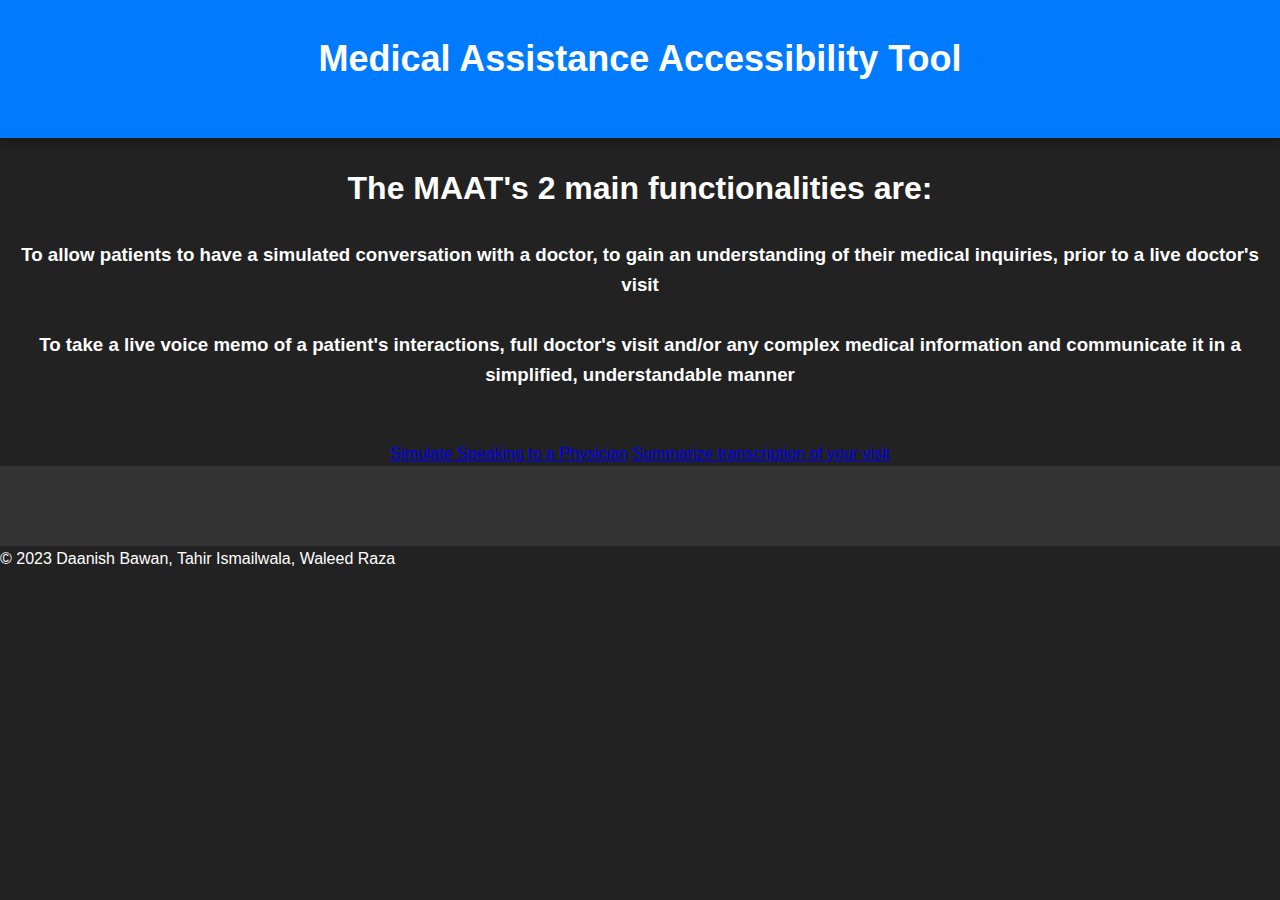
<file: P1.html>
<!DOCTYPE html>
<html lang="en">
<head>
    <meta charset="UTF-8">
    <meta name="viewport" content="width=device-width, initial-scale=1.0">
    <title>Medical Assistance Accessibility Tool</title>
    <link href='https://fonts.googleapis.com/css?family=Inclusive Sans' rel='stylesheet'>
    <link href='https://fonts.googleapis.com/css?family=Fredoka' rel='stylesheet'>
    <link rel="stylesheet" href="styles.css">
</head>
<body>
    <header>
        <div class="header-content">
            <h1>Medical Assistance Accessibility Tool</h1>
        </div>
    </header>
    <main>
        <section class="voice-input">
            <br>
            <h1>The MAAT's 2 main functionalities are: </h1>
            <br>
            <h3> To allow patients to have a simulated conversation with a doctor, to gain an understanding of their medical inquiries, prior to a live doctor's visit <br> <br> To take a live voice memo of a patient's interactions, full doctor's visit and/or any complex medical information and communicate it in a simplified, understandable manner</h3>
            <br>
            <br>
            <a href="jhup2.html" class="page-button animate-color">Simulate Speaking to a Physician</a> <!-- Link to Page 2 -->
            <a href="jhup3.html" class="page-button animate-color">Summarize transcription of your visit</a> <!-- Added animate-color class to both buttons -->
            <br>
        </section>
    </main>
    <footer>
    </footer>
    <div class="creators">
        <p>&copy; 2023 Daanish Bawan, Tahir Ismailwala, Waleed Raza</p>
    </div>
    <div id="warning"></div>
    <div id="warningpt2"></div>
</body>
</html>
</file>
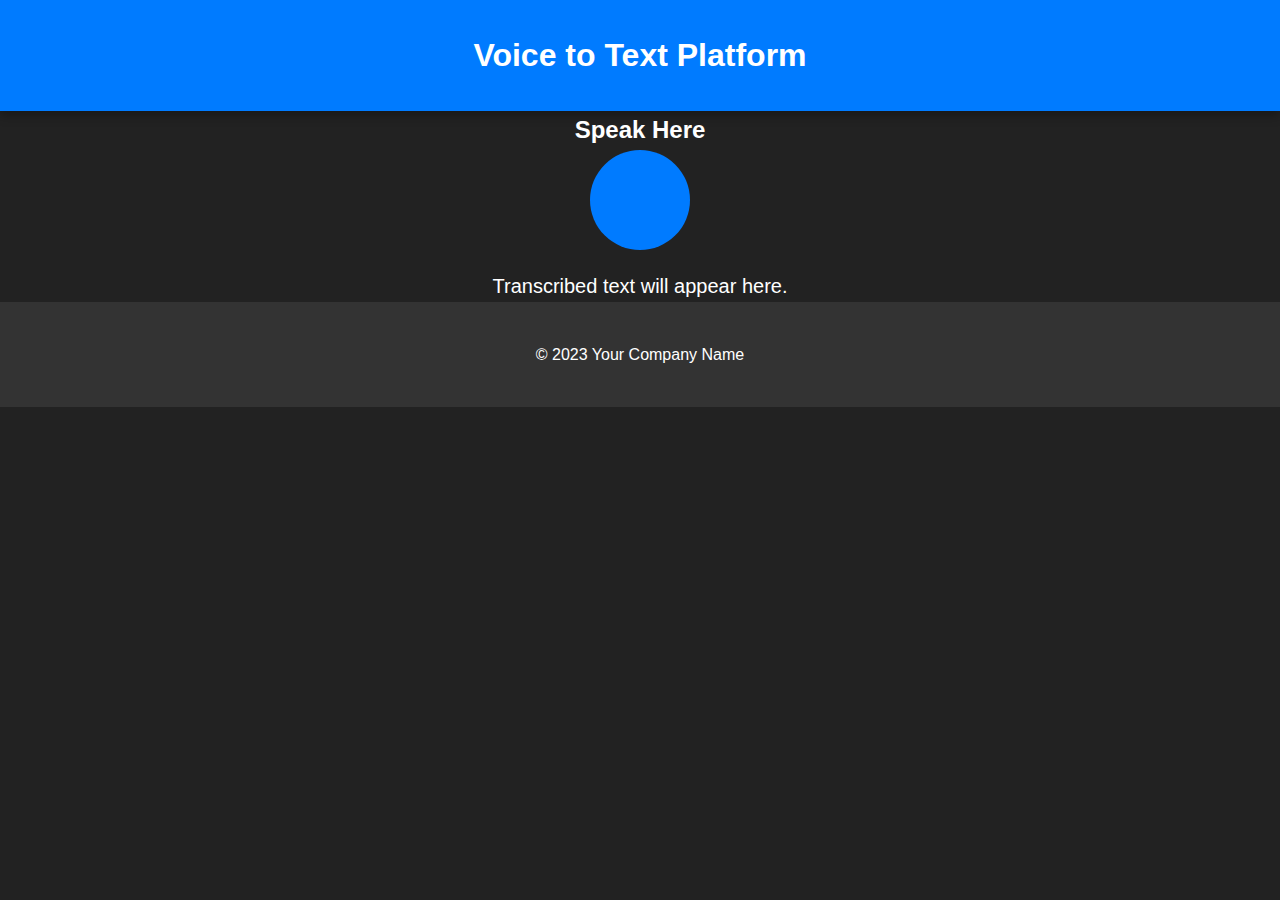
<file: Untitled-1 copy.html>
<!DOCTYPE html>
<html lang="en">
<head>
    <meta charset="UTF-8">
    <meta name="viewport" content="width=device-width, initial-scale=1.0">
    <title>Voice to Text Platform</title>
    <link rel="stylesheet" href="styles.css">
</head>
<body>
    <header>
        <h1>Voice to Text Platform</h1>
    </header>
    <main>
        <section class="voice-input">
            <h2>Speak Here</h2>
            <div class="microphone">
                <!-- You can use an image or icon for the microphone here -->
            </div>
            <p id="output-text">Transcribed text will appear here.</p>
        </section>
    </main>
    <footer>
        <p>&copy; 2023 Your Company Name</p>
    </footer>
    <script src="script.js"></script>
</body>
</html>
</file>
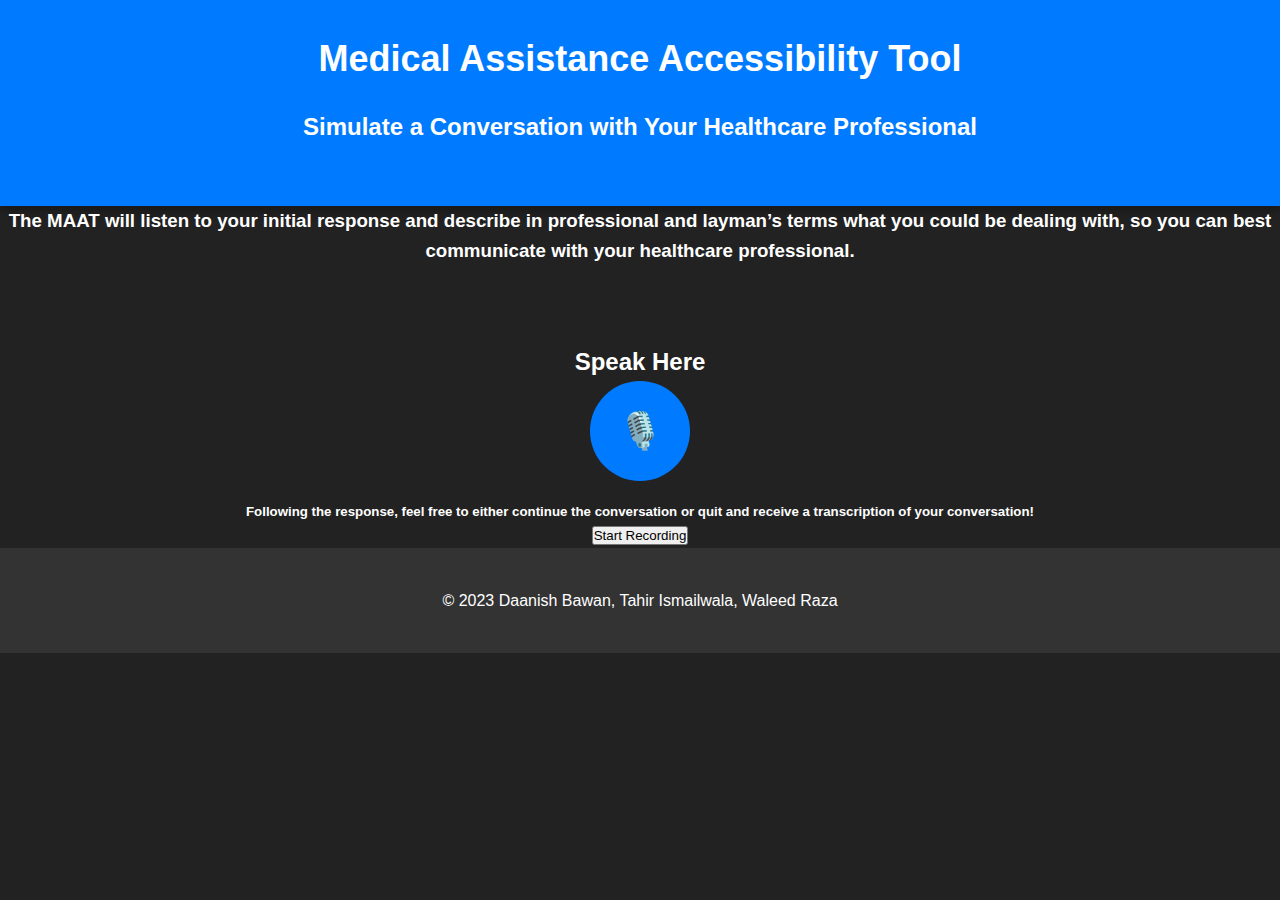
<file: Untitled-1.html>
<!DOCTYPE html>
<html lang="en">
<head>
    <meta charset="UTF-8">
    <meta name="viewport" content="width=device-width, initial-scale=1.0">
    <title>Medical Assistance Accessibility Tool</title>
    <link rel="stylesheet" href="styles.css">
</head>
<body>
    <header>
        <div class="header-content">
            <h1>Medical Assistance Accessibility Tool</h1>
            <h2>Simulate a Conversation with Your Healthcare Professional</h2>
        </div>
    </header>
    <main>
        <section class="voice-input">
            <h3>The MAAT will listen to your initial response and describe in professional and layman’s terms what you could be dealing with, so you can best communicate with your healthcare professional.</h5>
            <br>
            <br>
            <br>
            <h2>Speak Here</h2>
            <div class="microphone" id="microphone">
                🎙️
            </div>
            <h5>Following the response, feel free to either continue the conversation or quit and receive a transcription of your conversation!</h5>
            <div id="transcription"></div>
            <button id="startButton">Start Recording</button>
            <button id="stopButton" style="display:none;">Stop Recording</button>
        </section>
    </main>
    <footer>
        <p>&copy; 2023 Daanish Bawan, Tahir Ismailwala, Waleed Raza</p>
    </footer>
    <div id="warning"></div>
    <div id="warningpt2"></div>
    <script>
        const recognition = new webkitSpeechRecognition();
        const microphone = document.getElementById("microphone");
        const startButton = document.getElementById("startButton");
        const stopButton = document.getElementById("stopButton");
        const transcription = document.getElementById("transcription");

        recognition.continuous = true;
        recognition.interimResults = true;

        recognition.onstart = function () {
            microphone.innerText = "🎙️ Recording...";
            startButton.style.display = "none";
            stopButton.style.display = "inline-block";
        };

        recognition.onresult = function (event) {
            let transcript = "";
            for (let i = event.resultIndex; i < event.results.length; i++) {
                if (event.results[i].isFinal) {
                    transcript += event.results[i][0].transcript;
                }
            }
            transcription.innerText = transcript;
        };

        recognition.onend = function () {
            microphone.innerText = "🎙️";
            startButton.style.display = "inline-block";
            stopButton.style.display = "none";
        };

        startButton.addEventListener("click", function () {
            recognition.start();
        });

        stopButton.addEventListener("click", function () {
            recognition.stop();
        });
    </script>
</body>
</html>
</file>
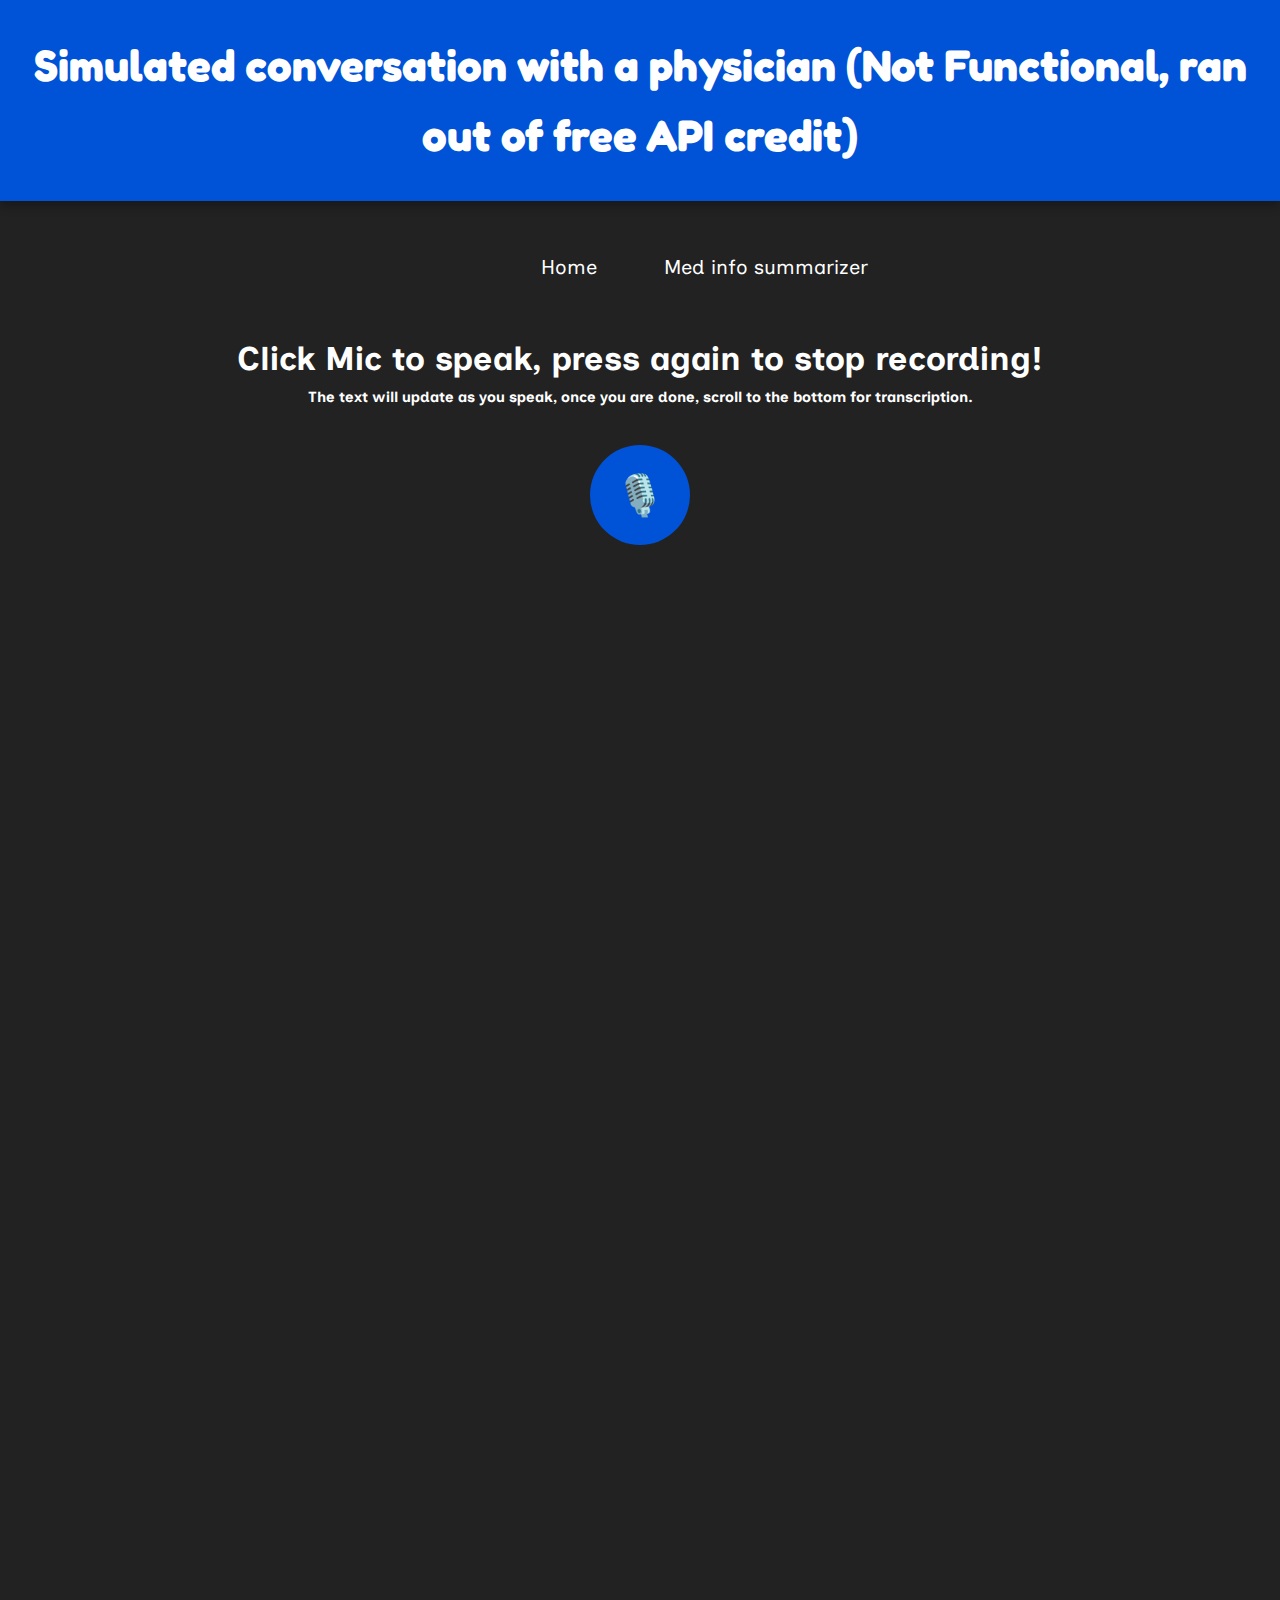
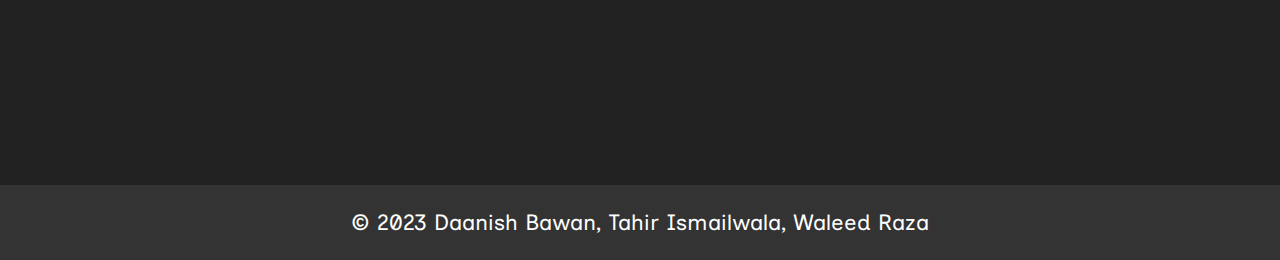
<file: Front-End_RunHere/jhup2.html>
<!DOCTYPE html>
<html lang="en">
<head>
    <meta charset="UTF-8">
    <meta name="viewport" content="width=device-width, initial-scale=1.0">
    <title>Page 2</title>
    <link href='https://fonts.googleapis.com/css?family=Inclusive Sans' rel='stylesheet'>
    <link href='https://fonts.googleapis.com/css?family=Fredoka' rel='stylesheet'>
    <link rel="stylesheet" href="styles.css">
</head>
<body>
    <header>
        <div class="header-content">
            <h1>Simulated conversation with a physician (Not Functional, ran out of free API credit)</h1>
        </div>
    </header>

    <br>

    <main>
        <section class="voice-input">
            <a href="index.html" class="page-button animate-color" padding="5px;">Home</a>
            <a href="jhup3.html" class="page-button animate-color" style="margin-right: -10%;">Med info summarizer</a>
            <br>
            <br>
            <h2>Click Mic to speak, press again to stop recording!</h2>
            <h6>The text will update as you speak, once you are done, scroll to the bottom for transcription.</h6>
            
            <br>
            <!-- Use a div with class "microphone-container" to create the blue circle -->
            
            <div class="microphone-container" id="toggle-microphone" style="cursor: pointer;">
                <div class="microphone recording">🎙️</div>
            </div>
            <div id="ongoing-transcription" class="voice-input">
                <!-- Transcription text will xxxappear here -->
                <div id="chat-log"></div>
            </div>
            <br>
        </section>

        <section class="summary">
        
            <div class="iframe-container">
                <iframe class="iFrameTag"
                        allow="microphone;"
                        src="https://console.dialogflow.com/api-client/demo/embedded/dde5a4f2-d403-4ca3-9293-00dedffe4b2c">
                </iframe>
              </div>
              
        </section>
    </main>

    <div class="creators">
        <p>&copy; 2023 Daanish Bawan, Tahir Ismailwala, Waleed Raza</p>
    </div>

    <!-- JavaScript and other scripts can be included here -->


    <script>

const socket = new WebSocket("ws://35.221.31.91:5001"); // Replace with your WebSocket server URL

        // Function to handle messages received from the server
        socket.onmessage = (event) => {
            console.log(`Received: ${event.data}`);
            const FinalTranscriptUpdated = document.getElementById("ongoing-transcription")
            FinalTranscriptUpdated.textContent = event.data;
        };

        // Function to handle errors
        socket.onerror = (error) => {
            console.error(`WebSocket Error: ${error.message}`);
        };

        // Function to handle connection open event
        socket.onopen = (event) => {
            console.log("Connected to server.");

            // Example: Send a message to the server after the connection is open
            sendMessage("Hello, WebSocket server!");
        };

        // Function to handle connection close event
        socket.onclose = (event) => {
            if (event.wasClean) {
                console.log(`Connection closed cleanly, code=${event.code}, reason=${event.reason}`);
            } else {
                console.error("Connection died");
            }
        };

        // Function to send a message to the server
        function sendMessage(message) {
            socket.send(message);
        }












        const chatLogContainer = document.getElementById('chat-log');

        // Get references to HTML elements
        const toggleMicrophone = document.getElementById('toggle-microphone');
        const transcriptionTextarea = document.getElementById('ongoing-transcription');
        const saveButton = document.getElementById('save-button'); // A button to save the transcript
    
        // Initialize variables for speech recognition
        let recognition = null; // Speech recognition object
        let isRecording = false; // Flag to track whether recording is active
        let finalTranscript = ''; // Store the final transcript
        let interimTranscript = ''; // Store interim results
    
        // Initialize the speech recognition when the DOM is loaded
        window.addEventListener('DOMContentLoaded', () => {
            recognition = new webkitSpeechRecognition();
            recognition.continuous = true; // Continuous recognition
            recognition.interimResults = true; // Get interim results during recognition
    
            // Handle results from the speech recognition
            recognition.onresult = (event) => {
                interimTranscript = ''; // Clear interim results
                for (let i = event.resultIndex; i < event.results.length; i++) {
                    if (event.results[i].isFinal) {
                        finalTranscript += event.results[i][0].transcript; // Store final results
                    } else {
                        interimTranscript += event.results[i][0].transcript; // Store interim results
                    }
                }
                updateTranscription();
            };
    
            // Handle errors that may occur during recognition
            recognition.onerror = (event) => {
                console.error(event.error);
            };
        });
    
        // Add a click event listener to the microphone button
        toggleMicrophone.addEventListener('click', () => {
            // Check if speech recognition is supported by the browser
            if (!recognition.start) {
                alert('Speech recognition is not supported by your browser. Please use a compatible browser.');
                return;
            }

            // Start or stop recording based on the current state
            if (!isRecording) {
                // Do not clear transcripts when starting a new recording session
                transcriptionTextarea.textContent = 'Listening...';
                recognition.start(); // Start speech recognition
                toggleMicrophone.textContent = '🎙️';
                toggleMicrophone.classList.add('recording');
                isRecording = true; // Set recording state to true
            } else {
                recognition.stop(); // Stop speech recognition
                toggleMicrophone.textContent = '🎙️';
                toggleMicrophone.classList.remove('recording');
                isRecording = false; // Set recording state to false
                saveButton.disabled = false; // Enable the save button once recording stops

                RequestLaymansTerms(finalTranscript); // Requests Layman's terms
            }
        });

    
        // Add a click event listener to the save button
        saveButton.addEventListener('click', () => {
            // You can now access the finalTranscript variable and do whatever you want with it
            alert('Final Transcript: ' + finalTranscript);
        });
    
        // Initialize an array to store the chat log
        let chatLog = [];
    
        <!-- Inside your updateTranscription() function -->
        // Function to update the transcription textarea and chat log
        function updateTranscription() {
            const newText = interimTranscript.trim() + ' ' + finalTranscript.trim();
            transcriptionTextarea.textContent = newText;
        
            // Split the newText into separate lines
            const lines = newText.split('\n');
        
            // Append each line as a separate element in the chat log
            for (const line of lines) {
                // Create a new <p> element for the user input
                const userInputElement = document.createElement('p');
                userInputElement.textContent = line;
        
                // Append the <p> element to the chat log container
                chatLogContainer.appendChild(userInputElement);
            }
        }

        // Function to request layman's terms using finalTranscript
        function RequestLaymansTerms(transcript) {
            // Implement the logic to request layman's terms here
            // You can use the 'transcript' variable to send the user's input for processing
    
            // For example, you can send a request to a server for layman's terms
            // using an API or perform any other necessary actions here.
        }
    
        const socket = new WebSocket('ws://127.0.0.1:5001'); // Change the URL to your WebSocket server
    
        socket.addEventListener('open', (event) => {
            console.log('Connected to WebSocket server');
    
            // Send data to the server
            const sendData = "Albert Einstein is smart";
            socket.send(sendData);
        });
        // Function to add user input to the chat log
        function addUserInputToChatLog(userInput) {
            // Create a new <p> element for the user input
            const userInputElement = document.createElement('p');
            userInputElement.textContent = userInput;

            // Append the <p> element to the chat log container
            chatLogContainer.appendChild(userInputElement);
        }

        socket.addEventListener('message', (event) => {
            console.log('Message received from server:', event.data);
        });
    
        socket.addEventListener('close', (event) => {
            if (event.wasClean) {
                console.log('Connection closed cleanly, code:', event.code, 'reason:', event.reason);
            } else {
                console.error('Connection abruptly closed');
            }
        });
    
        socket.addEventListener('error', (error) => {
            console.error('WebSocket error:', error);
        });
        addUserInputToChatLog(interimTranscript.trim() + ' ' + finalTranscript.trim());

        </script>


    </script>
    


</body>
</html>
</file>
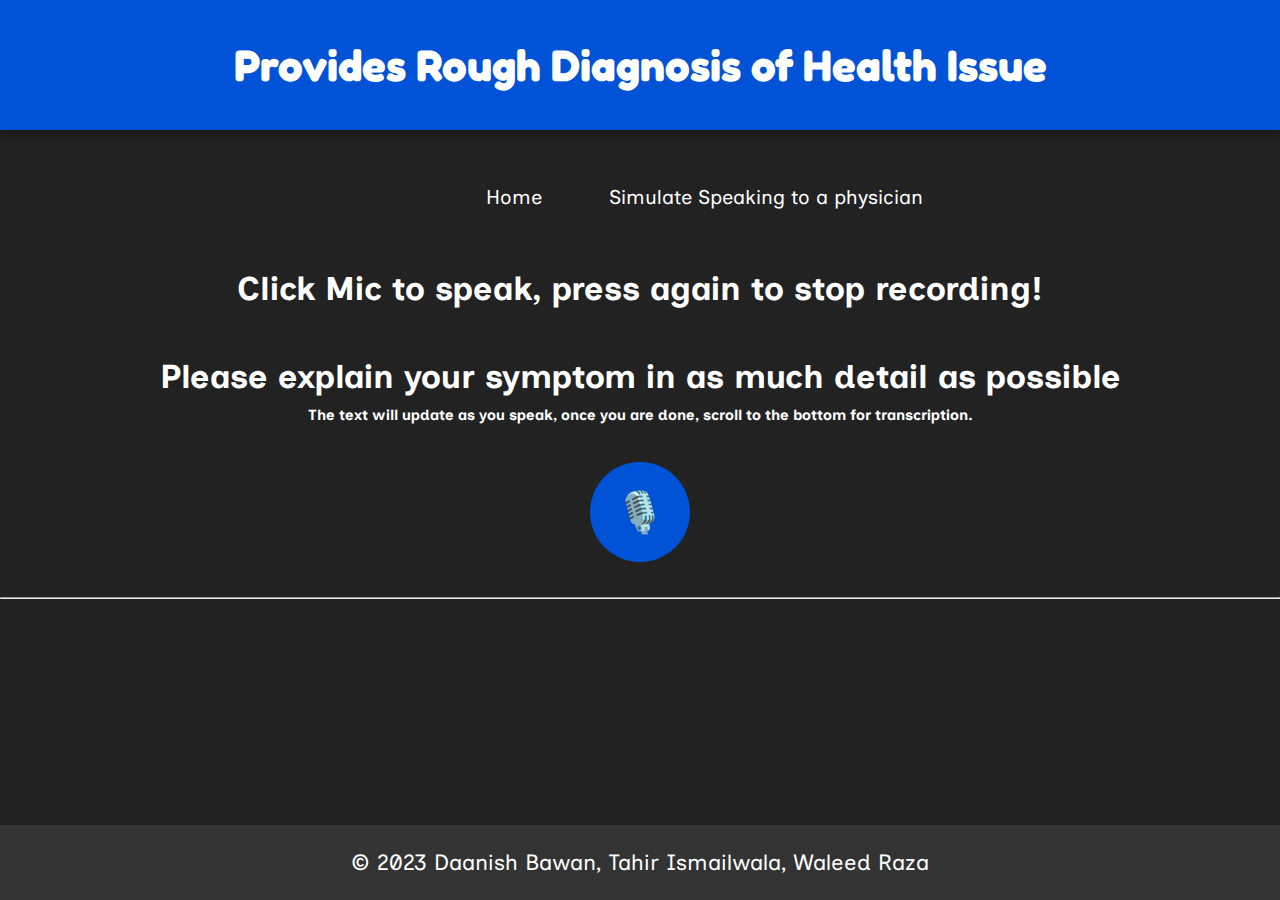
<file: Front-End_RunHere/jhup3.html>
<!DOCTYPE html>
<html lang="en">
<head>
    <meta charset="UTF-8">
    <meta name="viewport" content="width=device-width, initial-scale=1.0">
    <title>Page 3</title>
    <link href='https://fonts.googleapis.com/css?family=Inclusive Sans' rel='stylesheet'>
    <link href='https://fonts.googleapis.com/css?family=Fredoka' rel='stylesheet'>
    <link rel="stylesheet" href="styles.css">
</head>
<body>
    <header>
        <div class="header-content">
            <h1>Provides Rough Diagnosis of Health Issue</h1>
        </div>
    </header>

    <br>
    <main>
        <section class="voice-input">
            <a href="index.html" class="page-button animate-color" padding="5px;">Home</a>
            <a href="jhup2.html" class="page-button animate-color" style="margin-right: -10%;">Simulate Speaking to a physician</a>
            <br>
            <br>
            <h2>Click Mic to speak, press again to stop recording!</h2> <br>
            <h2>Please explain your symptom in as much detail as possible</h2>
            <h6>The text will update as you speak, once you are done, scroll to the bottom for transcription.</h6>
            
            <br>
            <!-- Use a div with class "microphone-container" to create the blue circle -->
            <div class="microphone-container" id="toggle-microphone" style="cursor: pointer;">
                <div class="microphone recording">🎙️</div>
            </div>
            <div id="ongoing-transcription" class="voice-input">
            </div>
            <br>
            <hr>
        </section>
    </main>
    <div class="creators">
        <p>&copy; 2023 Daanish Bawan, Tahir Ismailwala, Waleed Raza</p>
    </div>
    <!-- JavaScript code for speech recognition -->
<!-- JavaScript code for speech recognition -->
<script>

const socket = new WebSocket("ws://35.245.199.137:5001"); // Replace with your WebSocket server URL

        // Function to handle messages received from the server
        socket.onmessage = (event) => {
            console.log(`Received: ${event.data}`);
            const FinalTranscriptUpdated = document.getElementById("ongoing-transcription")
            FinalTranscriptUpdated.textContent = event.data;
        };

        // Function to handle errors
        socket.onerror = (error) => {
            console.error(`WebSocket Error: ${error.message}`);
        };

        // Function to handle connection open event
        socket.onopen = (event) => {
            console.log("Connected to server.");

            // Example: Send a message to the server after the connection is open
            sendMessage("Hello, WebSocket server!");
        };

        // Function to handle connection close event
        socket.onclose = (event) => {
            if (event.wasClean) {
                console.log(`Connection closed cleanly, code=${event.code}, reason=${event.reason}`);
            } else {
                console.error("Connection died");
            }
        };

        // Function to send a message to the server
        function sendMessage(message) {
            socket.send(message);
        }

    // Get references to HTML elements
    const toggleMicrophone = document.getElementById('toggle-microphone');
    const transcriptionTextarea = document.getElementById('ongoing-transcription');
    const saveButton = document.getElementById('save-button'); // A button to save the transcript

    // Initialize variables for speech recognition
    let recognition = null; // Speech recognition object
    let isRecording = false; // Flag to track whether recording is active
    let finalTranscript = ''; // Store the final transcript
    let interimTranscript = ''; // Store interim results

    // Initialize the speech recognition when the DOM is loaded
    window.addEventListener('DOMContentLoaded', () => {
        recognition = new webkitSpeechRecognition();
        recognition.continuous = true; // Continuous recognition
        recognition.interimResults = true; // Get interim results during recognition

        // Handle results from the speech recognition
        recognition.onresult = (event) => {
            interimTranscript = ''; // Clear interim results
            for (let i = event.resultIndex; i < event.results.length; i++) {
                if (event.results[i].isFinal) {
                    finalTranscript += event.results[i][0].transcript; // Store final results
                } else {
                    interimTranscript += event.results[i][0].transcript; // Store interim results
                }
            }
            updateTranscription(finalTranscript);
        };

        // Handle errors that may occur during recognition
        recognition.onerror = (event) => {
            console.error(event.error);
        };
    });
    i_OffOn = 0
    // Add a click event listener to the microphone button
    toggleMicrophone.addEventListener('click', () => {
        if(i_OffOn == 0)
        {
            i_OffOn = 1
        }
        else if(i_OffOn == 1)
        {
            sendMessage(finalTranscript);
            i_OffOn = 0
        }

        // Check if speech recognition is supported by the browser
        if (!recognition.start) {
            alert('Speech recognition is not supported by your browser. Please use a compatible browser.');
            return;
        }

        // Start or stop recording based on the current state
        if (!isRecording) {
            finalTranscript = ''; // Clear the final transcript
            transcriptionTextarea.textContent = 'Listening...';
            recognition.start(); // Start speech recognition
            toggleMicrophone.textContent = '🎙️';
            toggleMicrophone.classList.add('recording');
            isRecording = true; // Set recording state to true
        } else {
            recognition.stop(); // Stop speech recognition
            toggleMicrophone.textContent = '🎙️';
            toggleMicrophone.classList.remove('recording');
            isRecording = false; // Set recording state to false
            saveButton.disabled = false; // Enable the save button once recording stops
            
        }
    });

    // Add a click event listener to the save button
    saveButton.addEventListener('click', () => {
        // You can now access the finalTranscript variable and do whatever you want with it
        alert('Final Transcript: ' + finalTranscript);
    });

    // Function to update the transcription textarea
    function updateTranscription() {
        const newText = interimTranscript.trim() + ' ' + finalTranscript.trim();
        transcriptionTextarea.textContent = newText;
    }


</script>
</body>
</html>
</file>
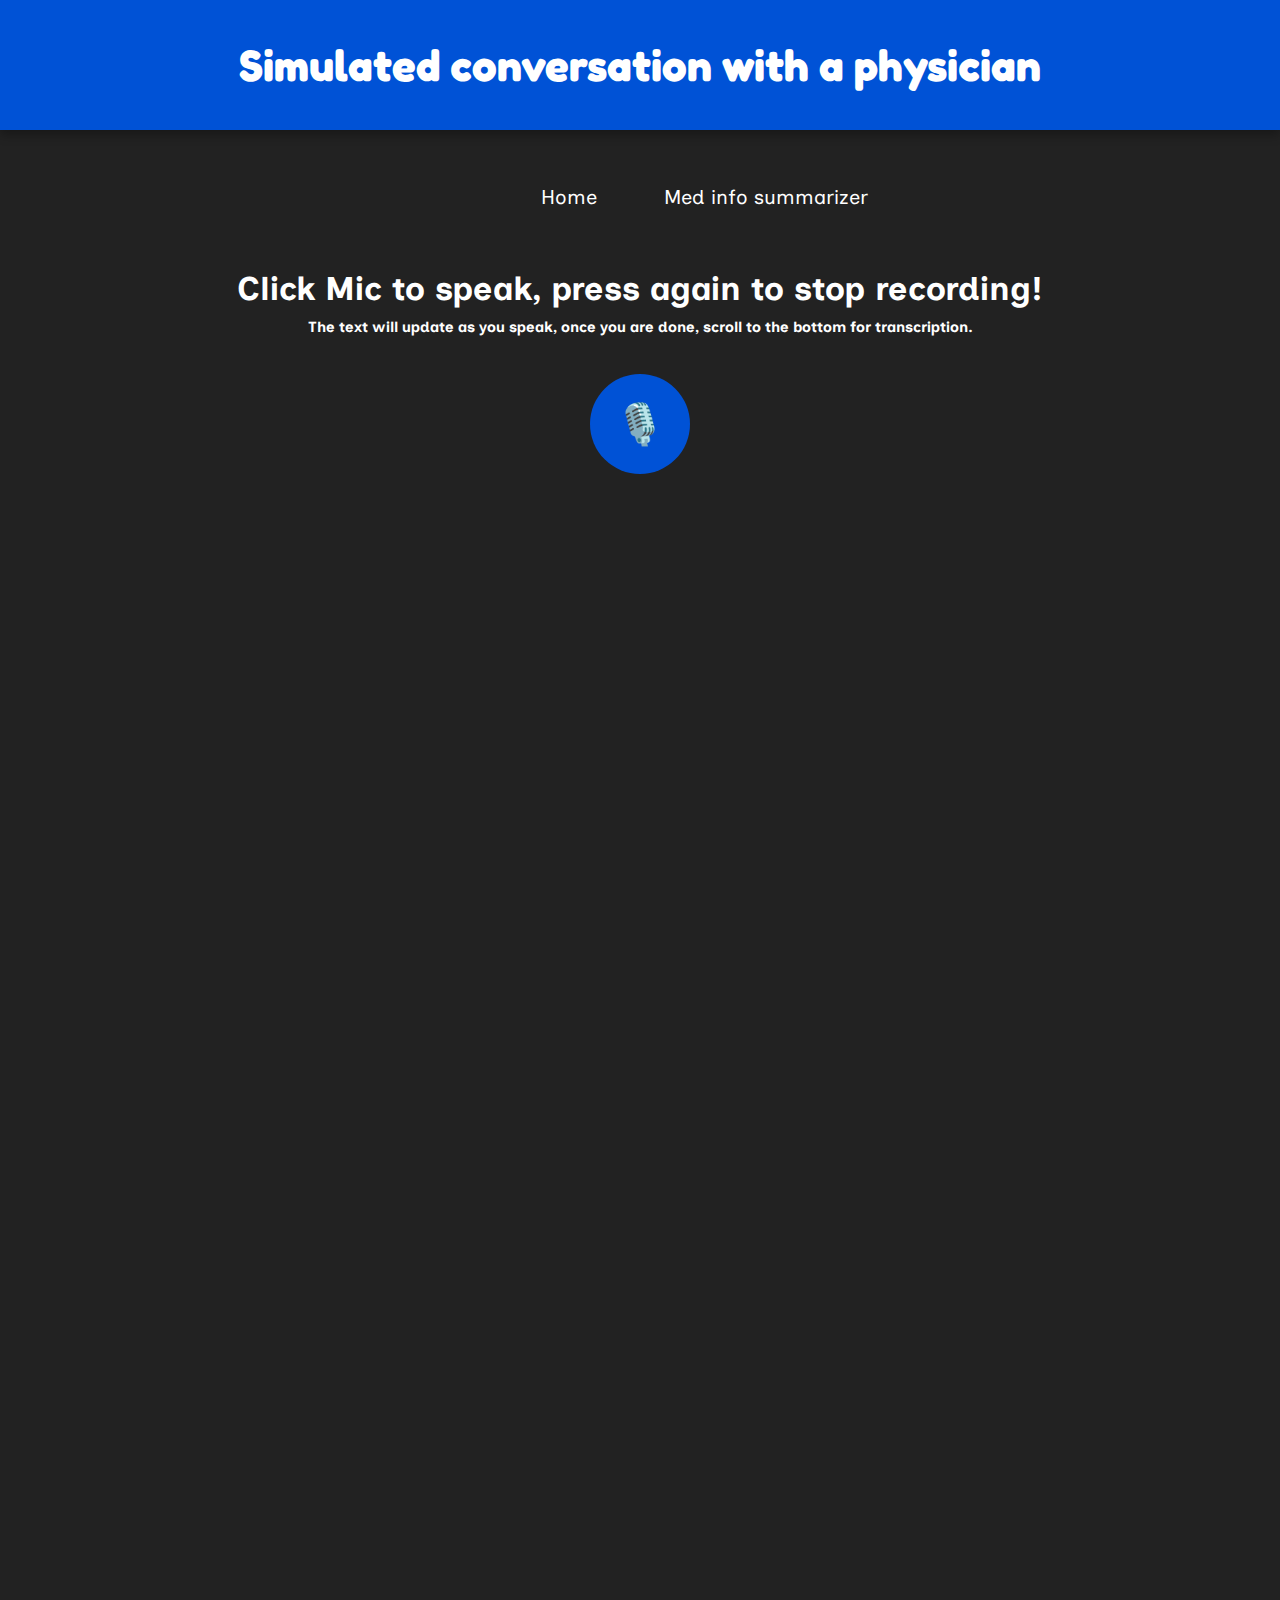
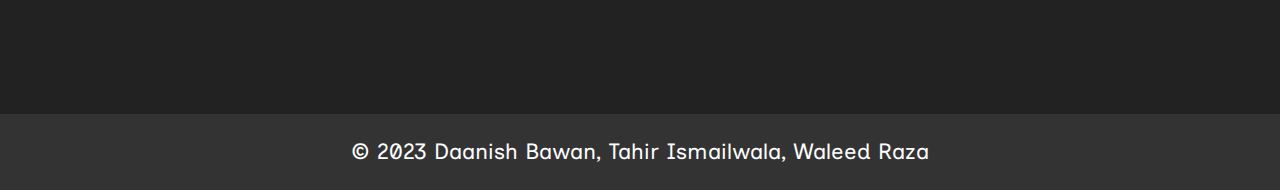
<file: Frontend/FinalFrontend/jhup2.html>
<!DOCTYPE html>
<html lang="en">
<head>
    <meta charset="UTF-8">
    <meta name="viewport" content="width=device-width, initial-scale=1.0">
    <title>Page 2</title>
    <link href='https://fonts.googleapis.com/css?family=Inclusive Sans' rel='stylesheet'>
    <link href='https://fonts.googleapis.com/css?family=Fredoka' rel='stylesheet'>
    <link rel="stylesheet" href="styles.css">
</head>
<body>
    <header>
        <div class="header-content">
            <h1>Simulated conversation with a physician</h1>
        </div>
    </header>

    <br>

    <main>
        <section class="voice-input">
            <a href="index.html" class="page-button animate-color" padding="5px;">Home</a>
            <a href="jhup3.html" class="page-button animate-color" style="margin-right: -10%;">Med info summarizer</a>
            <br>
            <br>
            <h2>Click Mic to speak, press again to stop recording!</h2>
            <h6>The text will update as you speak, once you are done, scroll to the bottom for transcription.</h6>
            
            <br>
            <!-- Use a div with class "microphone-container" to create the blue circle -->
            
            <div class="microphone-container" id="toggle-microphone" style="cursor: pointer;">
                <div class="microphone recording">🎙️</div>
            </div>
            <div id="ongoing-transcription" class="voice-input">
                <!-- Transcription text will xxxappear here -->
                <div id="chat-log"></div>
            </div>
            <br>
        </section>

        <section class="summary">
        
            <div class="iframe-container">
                <iframe class="iFrameTag"
                        allow="microphone;"
                        src="https://console.dialogflow.com/api-client/demo/embedded/dde5a4f2-d403-4ca3-9293-00dedffe4b2c">
                </iframe>
              </div>
              
        </section>
    </main>

    <div class="creators">
        <p>&copy; 2023 Daanish Bawan, Tahir Ismailwala, Waleed Raza</p>
    </div>

    <!-- JavaScript and other scripts can be included here -->


    <script>

const socket = new WebSocket("ws://35.221.31.91:5001"); // Replace with your WebSocket server URL

        // Function to handle messages received from the server
        socket.onmessage = (event) => {
            console.log(`Received: ${event.data}`);
            const FinalTranscriptUpdated = document.getElementById("ongoing-transcription")
            FinalTranscriptUpdated.textContent = event.data;
        };

        // Function to handle errors
        socket.onerror = (error) => {
            console.error(`WebSocket Error: ${error.message}`);
        };

        // Function to handle connection open event
        socket.onopen = (event) => {
            console.log("Connected to server.");

            // Example: Send a message to the server after the connection is open
            sendMessage("Hello, WebSocket server!");
        };

        // Function to handle connection close event
        socket.onclose = (event) => {
            if (event.wasClean) {
                console.log(`Connection closed cleanly, code=${event.code}, reason=${event.reason}`);
            } else {
                console.error("Connection died");
            }
        };

        // Function to send a message to the server
        function sendMessage(message) {
            socket.send(message);
        }












        const chatLogContainer = document.getElementById('chat-log');

        // Get references to HTML elements
        const toggleMicrophone = document.getElementById('toggle-microphone');
        const transcriptionTextarea = document.getElementById('ongoing-transcription');
        const saveButton = document.getElementById('save-button'); // A button to save the transcript
    
        // Initialize variables for speech recognition
        let recognition = null; // Speech recognition object
        let isRecording = false; // Flag to track whether recording is active
        let finalTranscript = ''; // Store the final transcript
        let interimTranscript = ''; // Store interim results
    
        // Initialize the speech recognition when the DOM is loaded
        window.addEventListener('DOMContentLoaded', () => {
            recognition = new webkitSpeechRecognition();
            recognition.continuous = true; // Continuous recognition
            recognition.interimResults = true; // Get interim results during recognition
    
            // Handle results from the speech recognition
            recognition.onresult = (event) => {
                interimTranscript = ''; // Clear interim results
                for (let i = event.resultIndex; i < event.results.length; i++) {
                    if (event.results[i].isFinal) {
                        finalTranscript += event.results[i][0].transcript; // Store final results
                    } else {
                        interimTranscript += event.results[i][0].transcript; // Store interim results
                    }
                }
                updateTranscription();
            };
    
            // Handle errors that may occur during recognition
            recognition.onerror = (event) => {
                console.error(event.error);
            };
        });
    
        // Add a click event listener to the microphone button
        toggleMicrophone.addEventListener('click', () => {
            // Check if speech recognition is supported by the browser
            if (!recognition.start) {
                alert('Speech recognition is not supported by your browser. Please use a compatible browser.');
                return;
            }

            // Start or stop recording based on the current state
            if (!isRecording) {
                // Do not clear transcripts when starting a new recording session
                transcriptionTextarea.textContent = 'Listening...';
                recognition.start(); // Start speech recognition
                toggleMicrophone.textContent = '🎙️';
                toggleMicrophone.classList.add('recording');
                isRecording = true; // Set recording state to true
            } else {
                recognition.stop(); // Stop speech recognition
                toggleMicrophone.textContent = '🎙️';
                toggleMicrophone.classList.remove('recording');
                isRecording = false; // Set recording state to false
                saveButton.disabled = false; // Enable the save button once recording stops

                RequestLaymansTerms(finalTranscript); // Requests Layman's terms
            }
        });

    
        // Add a click event listener to the save button
        saveButton.addEventListener('click', () => {
            // You can now access the finalTranscript variable and do whatever you want with it
            alert('Final Transcript: ' + finalTranscript);
        });
    
        // Initialize an array to store the chat log
        let chatLog = [];
    
        <!-- Inside your updateTranscription() function -->
        // Function to update the transcription textarea and chat log
        function updateTranscription() {
            const newText = interimTranscript.trim() + ' ' + finalTranscript.trim();
            transcriptionTextarea.textContent = newText;
        
            // Split the newText into separate lines
            const lines = newText.split('\n');
        
            // Append each line as a separate element in the chat log
            for (const line of lines) {
                // Create a new <p> element for the user input
                const userInputElement = document.createElement('p');
                userInputElement.textContent = line;
        
                // Append the <p> element to the chat log container
                chatLogContainer.appendChild(userInputElement);
            }
        }

        // Function to request layman's terms using finalTranscript
        function RequestLaymansTerms(transcript) {
            // Implement the logic to request layman's terms here
            // You can use the 'transcript' variable to send the user's input for processing
    
            // For example, you can send a request to a server for layman's terms
            // using an API or perform any other necessary actions here.
        }
    
        const socket = new WebSocket('ws://127.0.0.1:5001'); // Change the URL to your WebSocket server
    
        socket.addEventListener('open', (event) => {
            console.log('Connected to WebSocket server');
    
            // Send data to the server
            const sendData = "Albert Einstein is smart";
            socket.send(sendData);
        });
        // Function to add user input to the chat log
        function addUserInputToChatLog(userInput) {
            // Create a new <p> element for the user input
            const userInputElement = document.createElement('p');
            userInputElement.textContent = userInput;

            // Append the <p> element to the chat log container
            chatLogContainer.appendChild(userInputElement);
        }

        socket.addEventListener('message', (event) => {
            console.log('Message received from server:', event.data);
        });
    
        socket.addEventListener('close', (event) => {
            if (event.wasClean) {
                console.log('Connection closed cleanly, code:', event.code, 'reason:', event.reason);
            } else {
                console.error('Connection abruptly closed');
            }
        });
    
        socket.addEventListener('error', (error) => {
            console.error('WebSocket error:', error);
        });
        addUserInputToChatLog(interimTranscript.trim() + ' ' + finalTranscript.trim());

        </script>


    </script>
    


</body>
</html>
</file>
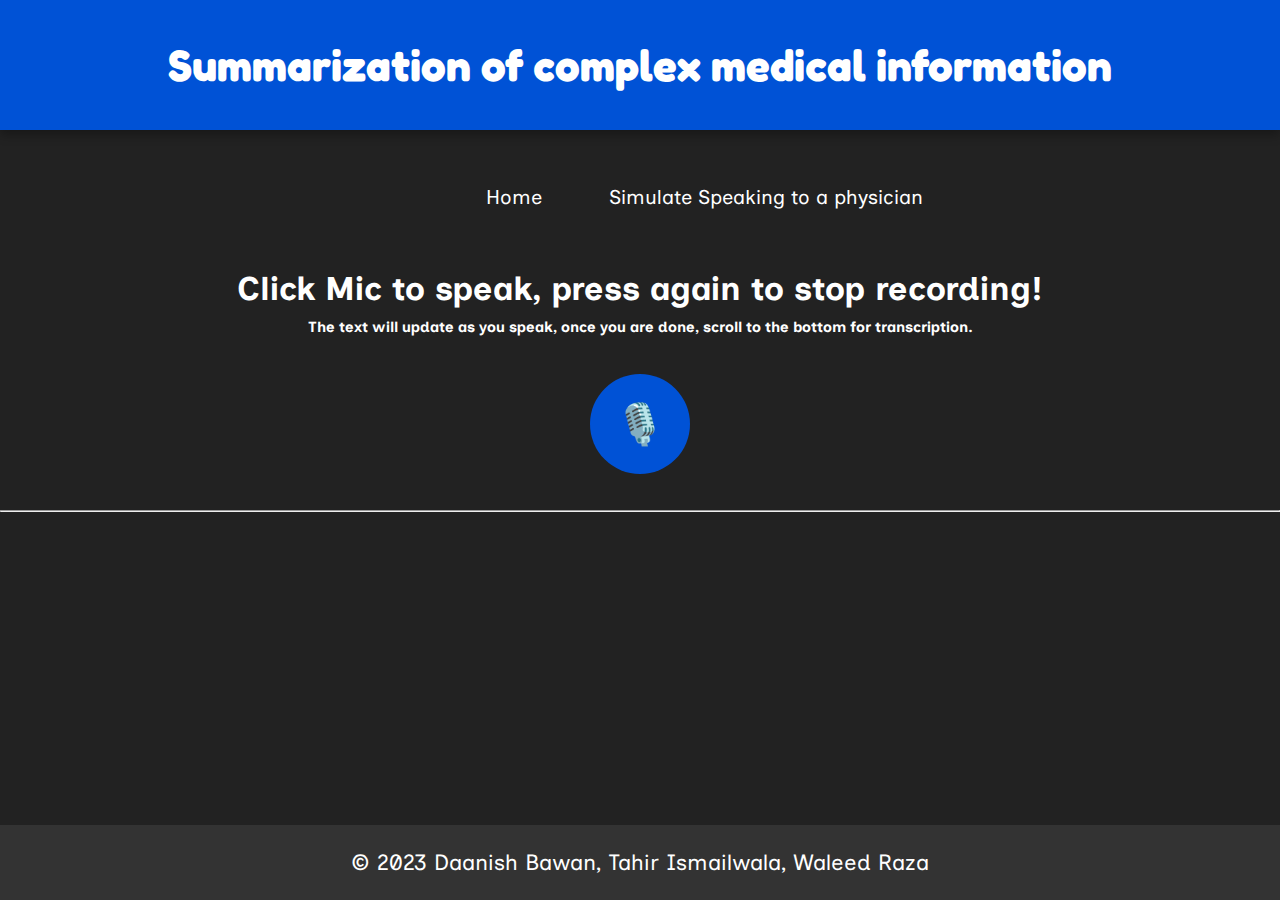
<file: Frontend/FinalFrontend/jhup3.html>
<!DOCTYPE html>
<html lang="en">
<head>
    <meta charset="UTF-8">
    <meta name="viewport" content="width=device-width, initial-scale=1.0">
    <title>Page 3</title>
    <link href='https://fonts.googleapis.com/css?family=Inclusive Sans' rel='stylesheet'>
    <link href='https://fonts.googleapis.com/css?family=Fredoka' rel='stylesheet'>
    <link rel="stylesheet" href="styles.css">
</head>
<body>
    <header>
        <div class="header-content">
            <h1>Summarization of complex medical information</h1>
        </div>
    </header>

    <br>
    <main>
        <section class="voice-input">
            <a href="index.html" class="page-button animate-color" padding="5px;">Home</a>
            <a href="jhup2.html" class="page-button animate-color" style="margin-right: -10%;">Simulate Speaking to a physician</a>
            <br>
            <br>
            <h2>Click Mic to speak, press again to stop recording!</h2>
            <h6>The text will update as you speak, once you are done, scroll to the bottom for transcription.</h6>
            
            <br>
            <!-- Use a div with class "microphone-container" to create the blue circle -->
            <div class="microphone-container" id="toggle-microphone" style="cursor: pointer;">
                <div class="microphone recording">🎙️</div>
            </div>
            <div id="ongoing-transcription" class="voice-input">
            </div>
            <br>
            <hr>
        </section>
    </main>
    <div class="creators">
        <p>&copy; 2023 Daanish Bawan, Tahir Ismailwala, Waleed Raza</p>
    </div>
    <!-- JavaScript code for speech recognition -->
<!-- JavaScript code for speech recognition -->
<script>

const socket = new WebSocket("ws://localhost:5001"); // Replace with your WebSocket server URL

        // Function to handle messages received from the server
        socket.onmessage = (event) => {
            console.log(`Received: ${event.data}`);
            const FinalTranscriptUpdated = document.getElementById("ongoing-transcription")
            FinalTranscriptUpdated.textContent = event.data;
        };

        // Function to handle errors
        socket.onerror = (error) => {
            console.error(`WebSocket Error: ${error.message}`);
        };

        // Function to handle connection open event
        socket.onopen = (event) => {
            console.log("Connected to server.");

            // Example: Send a message to the server after the connection is open
            sendMessage("Hello, WebSocket server!");
        };

        // Function to handle connection close event
        socket.onclose = (event) => {
            if (event.wasClean) {
                console.log(`Connection closed cleanly, code=${event.code}, reason=${event.reason}`);
            } else {
                console.error("Connection died");
            }
        };

        // Function to send a message to the server
        function sendMessage(message) {
            socket.send(message);
        }

    // Get references to HTML elements
    const toggleMicrophone = document.getElementById('toggle-microphone');
    const transcriptionTextarea = document.getElementById('ongoing-transcription');
    const saveButton = document.getElementById('save-button'); // A button to save the transcript

    // Initialize variables for speech recognition
    let recognition = null; // Speech recognition object
    let isRecording = false; // Flag to track whether recording is active
    let finalTranscript = ''; // Store the final transcript
    let interimTranscript = ''; // Store interim results

    // Initialize the speech recognition when the DOM is loaded
    window.addEventListener('DOMContentLoaded', () => {
        recognition = new webkitSpeechRecognition();
        recognition.continuous = true; // Continuous recognition
        recognition.interimResults = true; // Get interim results during recognition

        // Handle results from the speech recognition
        recognition.onresult = (event) => {
            interimTranscript = ''; // Clear interim results
            for (let i = event.resultIndex; i < event.results.length; i++) {
                if (event.results[i].isFinal) {
                    finalTranscript += event.results[i][0].transcript; // Store final results
                } else {
                    interimTranscript += event.results[i][0].transcript; // Store interim results
                }
            }
            updateTranscription(finalTranscript);
        };

        // Handle errors that may occur during recognition
        recognition.onerror = (event) => {
            console.error(event.error);
        };
    });
    i_OffOn = 0
    // Add a click event listener to the microphone button
    toggleMicrophone.addEventListener('click', () => {
        if(i_OffOn == 0)
        {
            i_OffOn = 1
        }
        else if(i_OffOn == 1)
        {
            sendMessage(finalTranscript);
            i_OffOn = 0
        }

        // Check if speech recognition is supported by the browser
        if (!recognition.start) {
            alert('Speech recognition is not supported by your browser. Please use a compatible browser.');
            return;
        }

        // Start or stop recording based on the current state
        if (!isRecording) {
            finalTranscript = ''; // Clear the final transcript
            transcriptionTextarea.textContent = 'Listening...';
            recognition.start(); // Start speech recognition
            toggleMicrophone.textContent = '🎙️';
            toggleMicrophone.classList.add('recording');
            isRecording = true; // Set recording state to true
        } else {
            recognition.stop(); // Stop speech recognition
            toggleMicrophone.textContent = '🎙️';
            toggleMicrophone.classList.remove('recording');
            isRecording = false; // Set recording state to false
            saveButton.disabled = false; // Enable the save button once recording stops
            
        }
    });

    // Add a click event listener to the save button
    saveButton.addEventListener('click', () => {
        // You can now access the finalTranscript variable and do whatever you want with it
        alert('Final Transcript: ' + finalTranscript);
    });

    // Function to update the transcription textarea
    function updateTranscription() {
        const newText = interimTranscript.trim() + ' ' + finalTranscript.trim();
        transcriptionTextarea.textContent = newText;
    }


</script>
</body>
</html>
</file>
<file: styles.css>
/* Reset and Global Styles */
* {
    margin: 0;
    padding: 0;
    box-sizing: border-box;
}

body {
    font-family: 'Roboto', sans-serif;
    font-size: 16px;
    line-height: 1.6;
    background-color: #222222;
    color: #fff; /* Set text color to white */
}

/* Header Styles */
header {
    background-color: #007BFF;
    color: #fff; /* Header text color is already white */
    text-align: center;
    padding: 30px 0; /* Smaller banner */
    box-shadow: 0px 5px 10px rgba(0, 0, 0, 0.3);
}

.header-content {
    max-width: 800px;
    margin: 0 auto;
}

.header-content h1 {
    font-size: 36px; /* Slightly smaller title */
    margin-bottom: 20px;
}

.header-content h2 {
    font-size: 24px; /* Set the subtitle text color to white */
    margin-top: 20px;
    margin-bottom: 30px;
    color: #fff; /* Set the subtitle text color to white */
}

/* Main Content Styles */
.main {
    padding: 20px;
}

.voice-input {
    text-align: center;
}

.voice-input h3,
.voice-input h5 {
    color: #fff; /* Set the text color to white */
}

.microphone {
    width: 100px;
    height: 100px;
    background-color: #007BFF;
    border-radius: 50%;
    margin: 0 auto 20px;
    display: flex;
    justify-content: center;
    align-items: center;
    color: #fff;
    font-size: 36px;
    cursor: pointer;
    transition: background-color 0.3s, transform 0.3s;
}

.microphone:hover {
    background-color: #0056b3;
    transform: scale(1.1);
}

#output-text {
    font-size: 20px;
    margin-top: 20px;
}

/* Footer Styles */
footer {
    text-align: center;
    background-color: #333;
    color: #fff;
    padding: 40px 0;
}

.footer-content {
    display: flex;
    justify-content: space-between;
    align-items: center;
    max-width: 1200px;
    margin: 0 auto;
}
</file>
<file: Front-End_RunHere/styles.css>
/* Reset and Global Styles */
* {
    margin: 0;
    padding: 0;
    box-sizing: border-box;
}

body {
    font-family: 'Inclusive Sans', sans-serif;
    font-size: 22px;
    line-height: 1.6;
    background-color: #222222;
    color: #fff;
    position: relative;
    min-height: 100vh;
}

.page-button {
    display: inline-block;
    padding: 15px 25px;
    text-decoration: none;
    font-size: 20px;
    margin-right: 10px;
    border-radius: 5px;
    color: #fff;
}

.page-button.animate-color {
    animation: colorFadeAnimation 2s linear infinite alternate;
}

@keyframes colorFadeAnimation {
    0% {
        background-color: #6e2500;
    }
    100% {
        background-color: #ff5500;
    }
}

header {
    font-family: 'Fredoka', sans-serif;
    background-color: #0052d6;
    color: #fff;
    text-align: center;
    padding: 30px 0;
    box-shadow: 0px 5px 10px rgba(0, 0, 0, 0.3);
}

.main {
    padding: 20px;
}

.voice-input {
    text-align: center;
}

/* Style for the blue circle container */
.microphone-container {
    display: flex;
    justify-content: center;
    align-items: center;
    background-color: #0052d6; /* Default blue color */
    border-radius: 50%;
    width: 100px;
    height: 100px;
    margin: 0 auto; /* Center the circle horizontally using margin */
    transition: background-color 0.3s, transform 0.3s, width 0.3s, height 0.3s; /* Add transition for smooth effect */
    animation: none; /* Disable animation by default */
}

/* Define a keyframe animation for the circle */
@keyframes circleAnimation {
    0% {
        transform: scale(1);
        background-color: #0052d6;
    }
    50% {
        transform: scale(1.2);
        background-color: #003a8e;
    }
    100% {
        transform: scale(1);
        background-color: #0052d6;
    }
}

/* Define a keyframe animation for blinking */
@keyframes blinkAnimation {
    0% {
        opacity: 1;
    }
    50% {
        opacity: 0;
    }
    100% {
        opacity: 1;
    }
}

/* Style for the recording state */
/* Style for the recording state */
.microphone-container.recording .microphone {
    animation: blinkAnimation 2s ease infinite; /* Start blinking when recording */
    font-size: 40px; /* Adjust the size of the icon */

    background-color: #ff0000; /* Change to red color when recording */
}


/* Style for the microphone icon inside the circle */
.microphone-container .microphone {
    color: white; /* Set the microphone icon color to white */
    font-size: 40px; /* Adjust the size of the icon */
    line-height: 100px; /* Vertically center the icon within the circle */
}

/* Hover effect for the blue circle */
.microphone-container:hover {
    animation: circleAnimation 1s ease infinite; /* Apply animation on hover */
}

.creators {
    position: absolute;
    bottom: 0;
    left: 0;
    width: 100%;
    background-color: #333;
    padding: 20px 0;
    text-align: center;
    color: #fff;
}
.iframe-container {
    position: relative;
    width: 100%;
    height: 0;
    padding-bottom: 100%; /* This creates a square aspect ratio */
  }
  
  .iFrameTag {
    position: absolute;
    top: 50%;
    left: 50%;
    transform: translate(-50%, -50%);
    width: 50%; /* Set the width to 100% */
    height: 50%; /* Set the height to 100% to create a square */
    border: none;
  }
</file>
<file: Frontend/FinalFrontend/styles.css>
/* Reset and Global Styles */
* {
    margin: 0;
    padding: 0;
    box-sizing: border-box;
}

body {
    font-family: 'Inclusive Sans', sans-serif;
    font-size: 22px;
    line-height: 1.6;
    background-color: #222222;
    color: #fff;
    position: relative;
    min-height: 100vh;
}

.page-button {
    display: inline-block;
    padding: 15px 25px;
    text-decoration: none;
    font-size: 20px;
    margin-right: 10px;
    border-radius: 5px;
    color: #fff;
}

.page-button.animate-color {
    animation: colorFadeAnimation 2s linear infinite alternate;
}

@keyframes colorFadeAnimation {
    0% {
        background-color: #6e2500;
    }
    100% {
        background-color: #ff5500;
    }
}

header {
    font-family: 'Fredoka', sans-serif;
    background-color: #0052d6;
    color: #fff;
    text-align: center;
    padding: 30px 0;
    box-shadow: 0px 5px 10px rgba(0, 0, 0, 0.3);
}

.main {
    padding: 20px;
}

.voice-input {
    text-align: center;
}

/* Style for the blue circle container */
.microphone-container {
    display: flex;
    justify-content: center;
    align-items: center;
    background-color: #0052d6; /* Default blue color */
    border-radius: 50%;
    width: 100px;
    height: 100px;
    margin: 0 auto; /* Center the circle horizontally using margin */
    transition: background-color 0.3s, transform 0.3s, width 0.3s, height 0.3s; /* Add transition for smooth effect */
    animation: none; /* Disable animation by default */
}

/* Define a keyframe animation for the circle */
@keyframes circleAnimation {
    0% {
        transform: scale(1);
        background-color: #0052d6;
    }
    50% {
        transform: scale(1.2);
        background-color: #003a8e;
    }
    100% {
        transform: scale(1);
        background-color: #0052d6;
    }
}

/* Define a keyframe animation for blinking */
@keyframes blinkAnimation {
    0% {
        opacity: 1;
    }
    50% {
        opacity: 0;
    }
    100% {
        opacity: 1;
    }
}

/* Style for the recording state */
/* Style for the recording state */
.microphone-container.recording .microphone {
    animation: blinkAnimation 2s ease infinite; /* Start blinking when recording */
    font-size: 40px; /* Adjust the size of the icon */

    background-color: #ff0000; /* Change to red color when recording */
}


/* Style for the microphone icon inside the circle */
.microphone-container .microphone {
    color: white; /* Set the microphone icon color to white */
    font-size: 40px; /* Adjust the size of the icon */
    line-height: 100px; /* Vertically center the icon within the circle */
}

/* Hover effect for the blue circle */
.microphone-container:hover {
    animation: circleAnimation 1s ease infinite; /* Apply animation on hover */
}

.creators {
    position: absolute;
    bottom: 0;
    left: 0;
    width: 100%;
    background-color: #333;
    padding: 20px 0;
    text-align: center;
    color: #fff;
}
.iframe-container {
    position: relative;
    width: 100%;
    height: 0;
    padding-bottom: 100%; /* This creates a square aspect ratio */
  }
  
  .iFrameTag {
    position: absolute;
    top: 50%;
    left: 50%;
    transform: translate(-50%, -50%);
    width: 50%; /* Set the width to 100% */
    height: 50%; /* Set the height to 100% to create a square */
    border: none;
  }
</file>
